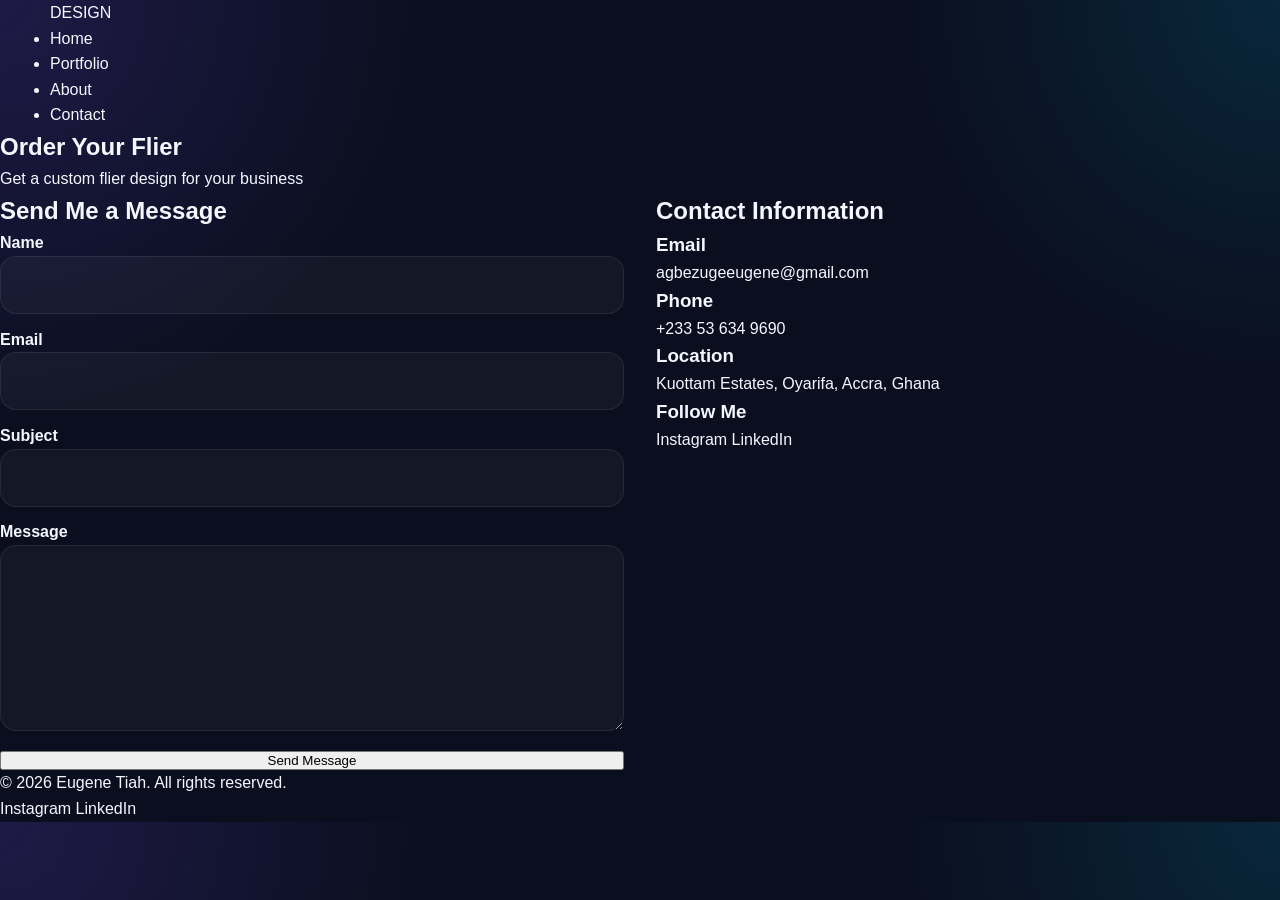
<file: contact.html>
<!DOCTYPE html>
<html lang="en">
<head>
    <meta charset="UTF-8">
    <meta name="viewport" content="width=device-width, initial-scale=1.0">
    <title>Contact - Graphic Designer</title>
    <link rel="stylesheet" href="styles.css">
</head>
<body>
    <!-- Navigation -->
    <nav class="navbar">
        <div class="nav-container">
            <div class="nav-logo">
                <a href="index.html">DESIGN</a>
            </div>
            <ul class="nav-menu">
                <li><a href="index.html" class="nav-link">Home</a></li>
                <li><a href="portfolio.html" class="nav-link">Portfolio</a></li>
                <li><a href="about.html" class="nav-link">About</a></li>
                <li><a href="contact.html" class="nav-link active">Contact</a></li>
            </ul>
            <div class="hamburger">
                <span></span>
                <span></span>
                <span></span>
            </div>
        </div>
    </nav>

    <!-- Page Header -->
    <section class="page-header">
        <h1>Order Your Flier</h1>
        <p>Get a custom flier design for your business</p>
    </section>

    <!-- Contact Content -->
    <section class="contact">
        <div class="container">
            <div class="contact-grid">
                <!-- Contact Form -->
                <div class="contact-form-wrapper">
                    <h2>Send Me a Message</h2>
                    <form class="contact-form" id="contactForm">
                        <div class="form-group">
                            <label for="name">Name</label>
                            <input type="text" id="name" name="name" required>
                        </div>

                        <div class="form-group">
                            <label for="email">Email</label>
                            <input type="email" id="email" name="email" required>
                        </div>

                        <div class="form-group">
                            <label for="subject">Subject</label>
                            <input type="text" id="subject" name="subject" required>
                        </div>

                        <div class="form-group">
                            <label for="message">Message</label>
                            <textarea id="message" name="message" rows="6" required></textarea>
                        </div>

                        <button type="submit" class="submit-btn">Send Message</button>
                    </form>
                </div>

                <!-- Contact Info -->
                <div class="contact-info">
                    <h2>Contact Information</h2>
                    
                    <div class="info-item">
                        <h3>Email</h3>
                        <p>
                            <a href="mailto:agbezugeeugene@gmail.com">agbezugeeugene@gmail.com</a>
                        </p>
                    </div>

                    <div class="info-item">
                        <h3>Phone</h3>
                        <p>
                            <a href="tel:+233536349690">+233 53 634 9690</a>
                        </p>
                    </div>

                    <div class="info-item">
                        <h3>Location</h3>
                        <p>Kuottam Estates, Oyarifa, Accra, Ghana</p>
                    </div>

                    <div class="info-item">
                        <h3>Follow Me</h3>
                        <div class="social-links-large">
                            <a href="https://instagram.com/rantsonbusinesses" class="social-button">Instagram</a>
                            <a href="https://linkedin.com/in/agbezuge-tiah" class="social-button">LinkedIn</a>
                        </div>
                    </div>
                </div>
            </div>
        </div>
    </section>

    <!-- Footer -->
    <footer class="footer">
        <div class="footer-content">
            <p>&copy; 2026 Eugene Tiah. All rights reserved.</p>
            <div class="social-links">
                <a href="https://instagram.com/rantsonbusinesses" class="social-icon">Instagram</a>
                <a href="https://linkedin.com/in/agbezuge-tiah" class="social-icon">LinkedIn</a>
            </div>
        </div>
    </footer>

    <script src="script.js"></script>
</body>
</html>
</file>
<file: styles.css>
:root {
    --bg: #0a0f1f;
    --bg-soft: #131b31;
    --card: #17223d;
    --text: #f5f7ff;
    --muted: #9aa8cf;
    --primary: #7c4dff;
    --secondary: #00d4ff;
    --accent: #ff4da6;
    --border: rgba(255, 255, 255, 0.08);
    --shadow: 0 20px 50px rgba(0, 0, 0, 0.35);
    --radius: 22px;
}

* {
    box-sizing: border-box;
    margin: 0;
    padding: 0;
}

html {
    scroll-behavior: smooth;
}

body {
    font-family: "Segoe UI", Tahoma, Geneva, Verdana, sans-serif;
    background:
        radial-gradient(circle at top left, rgba(124, 77, 255, 0.18), transparent 28%),
        radial-gradient(circle at top right, rgba(0, 212, 255, 0.12), transparent 25%),
        var(--bg);
    color: var(--text);
    line-height: 1.6;
}

img {
    max-width: 100%;
    display: block;
}

a {
    color: inherit;
    text-decoration: none;
}

.site-header {
    position: sticky;
    top: 0;
    z-index: 1000;
    backdrop-filter: blur(16px);
    background: rgba(10, 15, 31, 0.78);
    border-bottom: 1px solid var(--border);
}

.navbar {
    width: min(1180px, calc(100% - 2rem));
    margin: 0 auto;
    display: flex;
    align-items: center;
    justify-content: space-between;
    min-height: 78px;
    gap: 1rem;
}

.brand {
    font-size: 1.35rem;
    font-weight: 800;
    letter-spacing: 0.04em;
}

.brand span {
    color: var(--secondary);
}

.nav-links {
    display: flex;
    align-items: center;
    gap: 1.3rem;
    list-style: none;
}

.nav-links a {
    color: var(--muted);
    font-weight: 600;
    transition: color 0.25s ease;
}

.nav-links a:hover,
.nav-links a.active {
    color: var(--text);
}

.menu-toggle {
    display: none;
    border: 0;
    background: transparent;
    cursor: pointer;
}

.menu-toggle span {
    display: block;
    width: 26px;
    height: 3px;
    border-radius: 999px;
    background: var(--text);
    margin: 5px 0;
}

.hero,
.section {
    width: min(1180px, calc(100% - 2rem));
    margin: 0 auto;
}

.hero {
    min-height: calc(100vh - 78px);
    display: grid;
    grid-template-columns: 1.1fr 0.9fr;
    gap: 3rem;
    align-items: center;
    padding: 4rem 0 3rem;
}

.eyebrow {
    color: var(--secondary);
    text-transform: uppercase;
    letter-spacing: 0.15em;
    font-size: 0.82rem;
    margin-bottom: 1rem;
    font-weight: 700;
}

.hero h1,
.section-heading h2 {
    line-height: 1.12;
}

.hero h1 {
    font-size: clamp(2.6rem, 5vw, 4.9rem);
    margin-bottom: 1rem;
}

.hero-description {
    color: var(--muted);
    max-width: 620px;
    font-size: 1.05rem;
}

.hero-actions {
    display: flex;
    flex-wrap: wrap;
    gap: 1rem;
    margin: 2rem 0;
}

.btn {
    display: inline-flex;
    align-items: center;
    justify-content: center;
    padding: 0.95rem 1.5rem;
    border-radius: 999px;
    font-weight: 700;
    transition: transform 0.25s ease, box-shadow 0.25s ease, background 0.25s ease;
}

.btn:hover {
    transform: translateY(-2px);
}

.btn-primary {
    background: linear-gradient(135deg, var(--primary), var(--accent));
    color: white;
    box-shadow: 0 15px 35px rgba(124, 77, 255, 0.32);
}

.btn-secondary {
    border: 1px solid var(--border);
    background: rgba(255, 255, 255, 0.03);
    color: var(--text);
}

.stats {
    display: grid;
    grid-template-columns: repeat(3, minmax(110px, 1fr));
    gap: 1rem;
    margin-top: 1rem;
}

.stats div,
.info-card,
.service-card,
.contact-card {
    background: rgba(255, 255, 255, 0.03);
    border: 1px solid var(--border);
    border-radius: var(--radius);
    box-shadow: var(--shadow);
}

.stats div {
    padding: 1rem;
}

.stats strong {
    display: block;
    font-size: 1.5rem;
    margin-bottom: 0.25rem;
}

.stats span {
    color: var(--muted);
    font-size: 0.92rem;
}

.hero-visual {
    position: relative;
    min-height: 560px;
    display: flex;
    align-items: center;
    justify-content: center;
}

.hero-card {
    position: absolute;
    overflow: hidden;
    border-radius: 28px;
    border: 1px solid var(--border);
    background: var(--card);
    box-shadow: var(--shadow);
}

.hero-card img {
    width: 100%;
    height: 100%;
    object-fit: cover;
}

.hero-card-main {
    inset: 20px 40px 20px 40px;
    background: linear-gradient(180deg, rgba(255,255,255,0.08), rgba(255,255,255,0.02));
}

.hero-card-main img {
    object-fit: cover;
    object-position: center 18%;
    width: 100%;
    height: 100%;
    padding: 0;
}

.section {
    padding: 5.5rem 0;
}

.section-dark {
    background: rgba(255, 255, 255, 0.02);
    border-radius: 32px;
    padding-left: 2rem;
    padding-right: 2rem;
}

.section-heading {
    max-width: 720px;
    margin-bottom: 2.2rem;
}

.section-heading h2 {
    font-size: clamp(2rem, 3vw, 3rem);
}

.about-grid,
.contact-grid {
    display: grid;
    grid-template-columns: 1fr 1fr;
    gap: 2rem;
}

.about-grid p {
    color: var(--muted);
    margin-bottom: 1rem;
}

.about-cards,
.services-grid {
    display: grid;
    gap: 1.25rem;
}

.services-grid {
    grid-template-columns: repeat(4, 1fr);
}

.info-card,
.service-card,
.contact-card {
    padding: 1.5rem;
}

.info-card h3,
.service-card h3,
.contact-card h3 {
    margin-bottom: 0.7rem;
}

.info-card p,
.service-card p,
.contact-card p {
    color: var(--muted);
}

.filter-bar {
    display: flex;
    flex-wrap: wrap;
    gap: 0.8rem;
    margin-bottom: 1.8rem;
}

.filter-btn {
    border: 1px solid var(--border);
    background: rgba(255, 255, 255, 0.03);
    color: var(--text);
    padding: 0.75rem 1rem;
    border-radius: 999px;
    cursor: pointer;
    font-weight: 700;
}

.filter-btn.active,
.filter-btn:hover {
    background: linear-gradient(135deg, var(--secondary), var(--primary));
}

.portfolio-grid {
    display: grid;
    grid-template-columns: repeat(3, 1fr);
    gap: 1.4rem;
}

.portfolio-item {
    background: rgba(255, 255, 255, 0.03);
    border: 1px solid var(--border);
    border-radius: 24px;
    overflow: hidden;
    transition: transform 0.25s ease, border-color 0.25s ease, opacity 0.25s ease;
    cursor: pointer;
}

.portfolio-item:hover {
    transform: translateY(-6px);
    border-color: rgba(0, 212, 255, 0.35);
}

.portfolio-item img {
    width: 100%;
    aspect-ratio: 4 / 5;
    object-fit: cover;
}

.portfolio-copy {
    padding: 1rem 1rem 1.2rem;
}

.portfolio-copy p {
    color: var(--muted);
}

.portfolio-item.hidden {
    display: none;
}

.contact-form {
    display: grid;
    gap: 0.8rem;
}

.contact-form label {
    font-weight: 600;
}

.contact-form input,
.contact-form textarea {
    width: 100%;
    padding: 0.95rem 1rem;
    border-radius: 16px;
    border: 1px solid var(--border);
    background: rgba(255, 255, 255, 0.04);
    color: var(--text);
    font: inherit;
}

.contact-form input:focus,
.contact-form textarea:focus {
    outline: 2px solid rgba(0, 212, 255, 0.2);
    border-color: rgba(0, 212, 255, 0.35);
}

.contact-list {
    list-style: none;
    display: grid;
    gap: 0.75rem;
    margin-top: 1rem;
    color: var(--muted);
}

.contact-list strong {
    color: var(--text);
}

.lightbox {
    position: fixed;
    inset: 0;
    background: rgba(4, 8, 17, 0.92);
    display: none;
    align-items: center;
    justify-content: center;
    flex-direction: column;
    padding: 1.5rem;
    z-index: 2000;
}

.lightbox.show {
    display: flex;
}

.lightbox-image {
    max-width: min(900px, 92vw);
    max-height: 78vh;
    border-radius: 18px;
    box-shadow: var(--shadow);
}

.lightbox-caption {
    margin-top: 1rem;
    color: var(--text);
    font-weight: 600;
}

.lightbox-close {
    position: absolute;
    top: 20px;
    right: 28px;
    border: 0;
    background: transparent;
    color: white;
    font-size: 2.5rem;
    cursor: pointer;
}

.site-footer {
    width: min(1180px, calc(100% - 2rem));
    margin: 0 auto;
    padding: 2rem 0 3rem;
    display: flex;
    justify-content: space-between;
    gap: 1rem;
    color: var(--muted);
}

.footer-links {
    display: flex;
    gap: 1rem;
}

@media (max-width: 1024px) {
    .hero,
    .about-grid,
    .contact-grid,
    .services-grid {
        grid-template-columns: 1fr 1fr;
    }

    .portfolio-grid {
        grid-template-columns: repeat(2, 1fr);
    }

    .hero {
        min-height: auto;
    }
}

@media (max-width: 780px) {
    .menu-toggle {
        display: block;
    }

    .nav-links {
        position: absolute;
        top: 78px;
        left: 1rem;
        right: 1rem;
        background: rgba(19, 27, 49, 0.98);
        border: 1px solid var(--border);
        border-radius: 20px;
        padding: 1rem;
        flex-direction: column;
        align-items: flex-start;
        display: none;
    }

    .nav-links.open {
        display: flex;
    }

    .hero,
    .about-grid,
    .contact-grid,
    .services-grid,
    .portfolio-grid,
    .stats,
    .site-footer {
        grid-template-columns: 1fr;
        display: grid;
    }

    .site-footer {
        text-align: center;
    }

    .footer-links {
        justify-content: center;
    }

    .hero-visual {
        min-height: 420px;
    }

    .hero-card-main {
        inset: 10px;
    }

    .section-dark {
        padding-left: 1rem;
        padding-right: 1rem;
    }
}

@media (max-width: 520px) {
    .hero {
        padding-top: 2rem;
    }

    .portfolio-grid {
        grid-template-columns: 1fr;
    }

    .filter-bar {
        gap: 0.6rem;
    }

    .filter-btn {
        width: 100%;
    }
}
</file>
